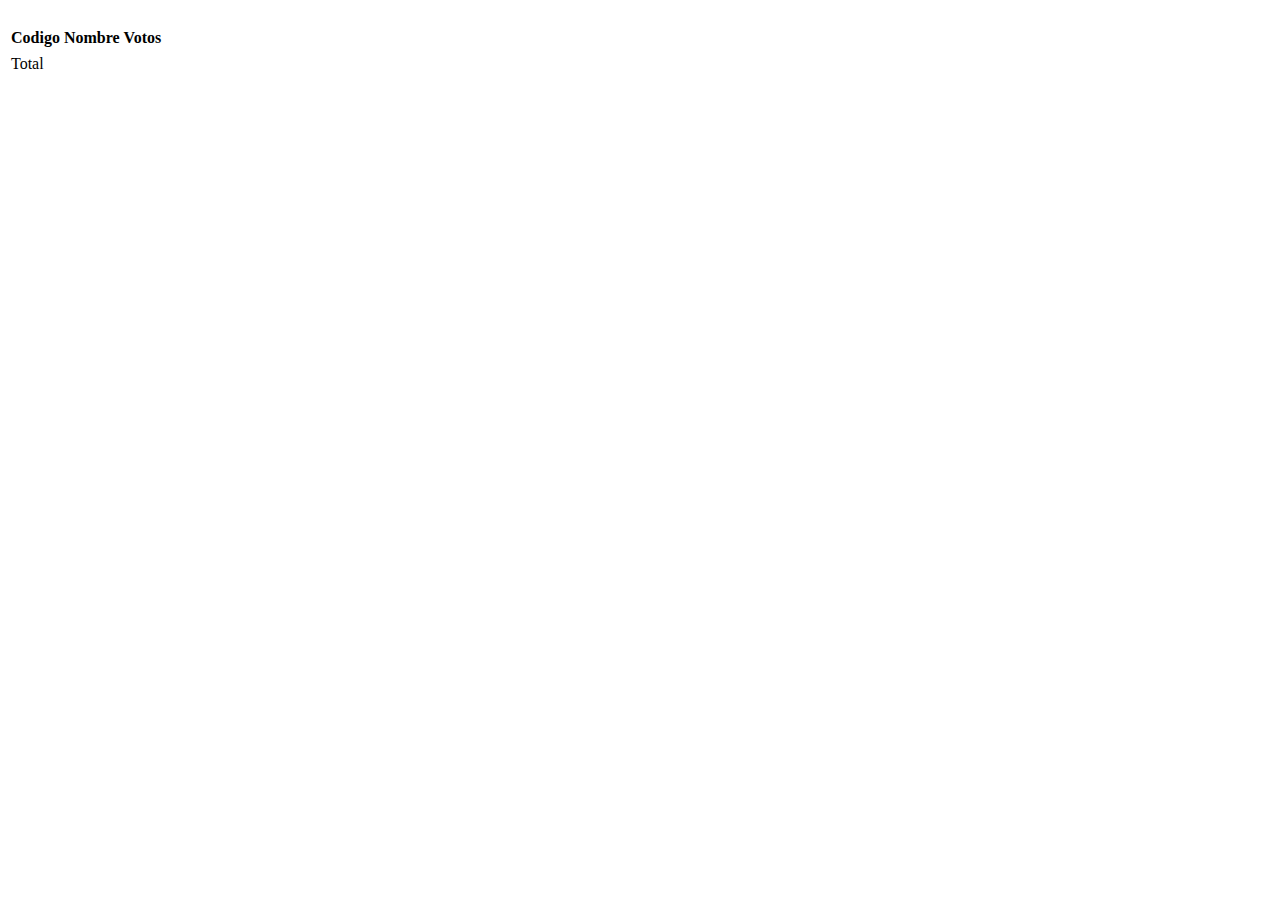
<file: Trabajo_Evaluativo/src/main/resources/templates/Estadistica.html>
<!DOCTYPE html>
<html xmlns:th="http://www.thymeleaf.org">
<head>
		<meta charset="UTF-8">
		<title>Vista de la encusta</title>
		<link rel="stylesheet" type="text/css" th:href="@{/webjars/bootstrap/5.1.3/css/bootstrap.min.css}">
	    <link rel="stylesheet" type="text/css" th:href="@{/css/style.css}">
		</head>
<body>
<header th:replace="/layouts/header :: header"></header>

<br>
			<div class="col-12 d-flex justify-content-center">
	<table class="table table-striped table-hover">
    <tr>
      <th scope="col">Codigo</th>
      <th scope="col">Nombre</th>
      <th scope="col">Votos</th>
    </tr>
 <tr th:each="candidato: ${estadistica}">
							<td th:text="${candidato.codigo}"></td>
							<td th:text="${candidato.nombre}"></td>
							<td th:text="${candidato.cantidadVotos}"></td>
</tr>
<tr ><td>Total</td><td th:text="${total}"></td></tr>
      
</table>
	<br><br>
			</div>	
        <script type="text/javascript" th:src="@{/webjars/jquery/3.6.0/jquery.min.js}"></script>
		<script type="text/javascript" th:src="@{/webjars/popper.js/2.9.3/umd/popper.min.js}"></script>
		<script type="text/javascript" th:src="@{/webjars/bootstrap/5.1.3/js/bootstrap.min.js}"></script>	  
				<footer th:replace="/layouts/footer :: footer"></footer>  
		
</body>
</html>
</file>
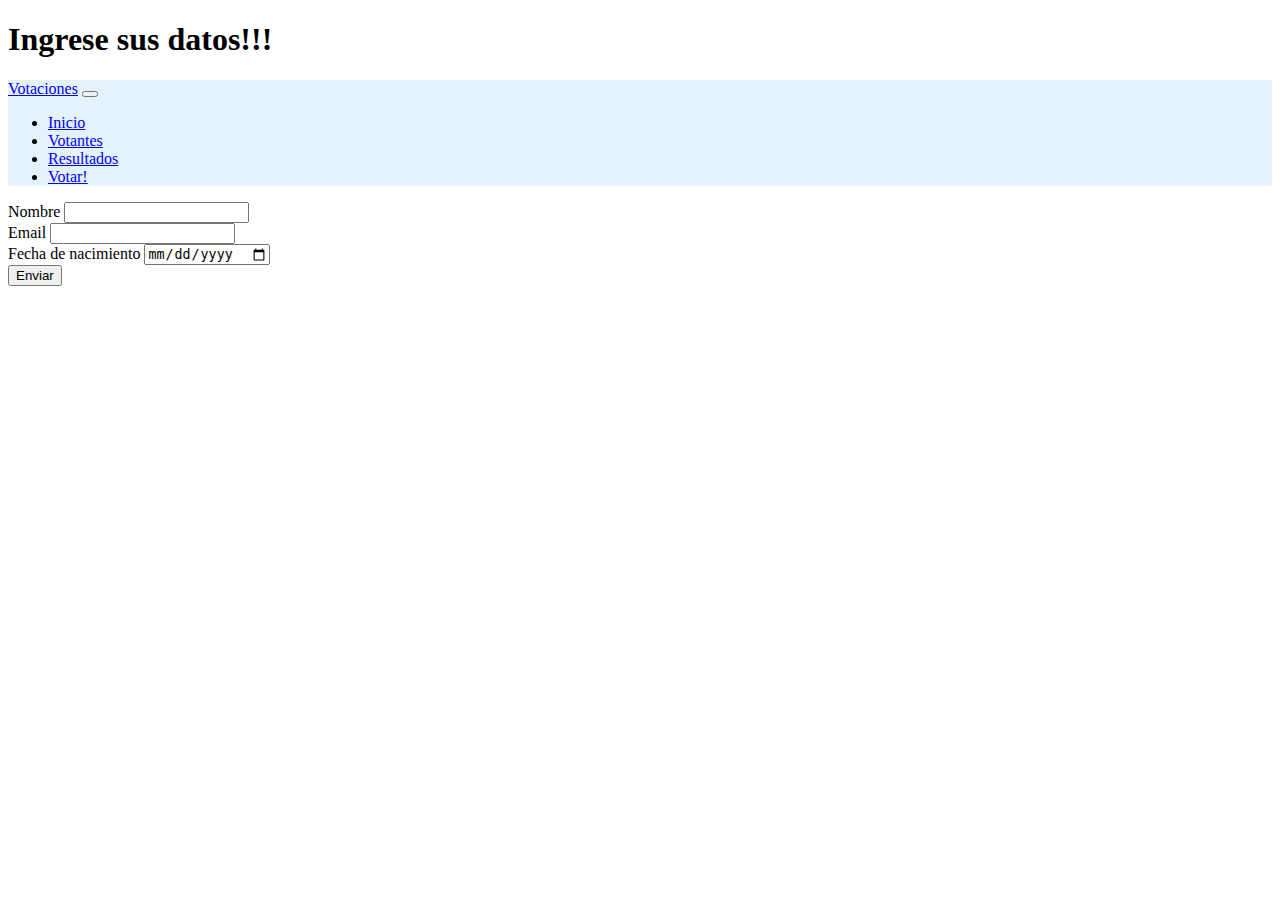
<file: Trabajo_Evaluativo/src/main/resources/templates/Registro.html>
<!DOCTYPE html>
<html xmlns:th="http://www.thymeleaf.org">
	<head>
		<meta charset="utf-8">
		<title>Registro</title>
		<link rel="stylesheet" href="../static/css/style.css">
				 <link href="https://cdn.jsdelivr.net/npm/bootstrap@5.2.0-beta1/dist/css/bootstrap.min.css" rel="stylesheet" integrity="sha384-0evHe/X+R7YkIZDRvuzKMRqM+OrBnVFBL6DOitfPri4tjfHxaWutUpFmBp4vmVor" crossorigin="anonymous">
		
		</head>
<body>
<header>
			<h1>Ingrese sus datos!!!</h1>	
			<nav class="navbar navbar-expand-lg bg-light" style="background-color: #e3f2fd;">
  <div class="container-fluid">
    <a class="navbar-brand" href="#">Votaciones</a>
    <button class="navbar-toggler" type="button" data-bs-toggle="collapse" data-bs-target="#navbarNav" aria-controls="navbarNav" aria-expanded="false" aria-label="Toggle navigation">
      <span class="navbar-toggler-icon"></span>
    </button>
    <div class="collapse navbar-collapse" id="navbarNav">
      <ul class="navbar-nav">
        <li class="nav-item">
          <a class="nav-link active" aria-current="page" href="Index.html">Inicio</a>
        </li>
        <li class="nav-item">
          <a class="nav-link" href="Votantes.html">Votantes</a>
        </li>
        <li class="nav-item">
          <a class="nav-link" href="Estadodelavotacion.html">Resultados</a>
        </li>
        <li class="nav-item">
          <a class="nav-link" href="Registro.html">Votar!</a>
        </li>
      </ul>
    </div>
  </div>
</nav>
			</header>
<form action="/my-handling-form-page" method="post">
	 		  
	 		  <form>
	 <div class="mb-3">
    <label for="exampleInputname1" class="form-label">Nombre</label>
    <input type="text" class="form-control" id="name">
  </div>
  <div class="mb-3">
    <label for="exampleInputEmail1" class="form-label">Email</label>
    <input type="email" class="form-control" id="exampleInputEmail1" aria-describedby="emailHelp">
     <div class="mb-3">
    <label for="exampleInputdate1" class="form-label">Fecha de nacimiento</label>
    <input type="date" class="form-control" id="date">
  </div>
 
  <button type="submit" class="btn btn-primary">Enviar</button>
</form>		
		</form>
		   <script src="https://cdn.jsdelivr.net/npm/bootstrap@5.2.0-beta1/dist/js/bootstrap.bundle.min.js" integrity="sha384-pprn3073KE6tl6bjs2QrFaJGz5/SUsLqktiwsUTF55Jfv3qYSDhgCecCxMW52nD2" crossorigin="anonymous"></script>
		
</body>
</html>
</file>
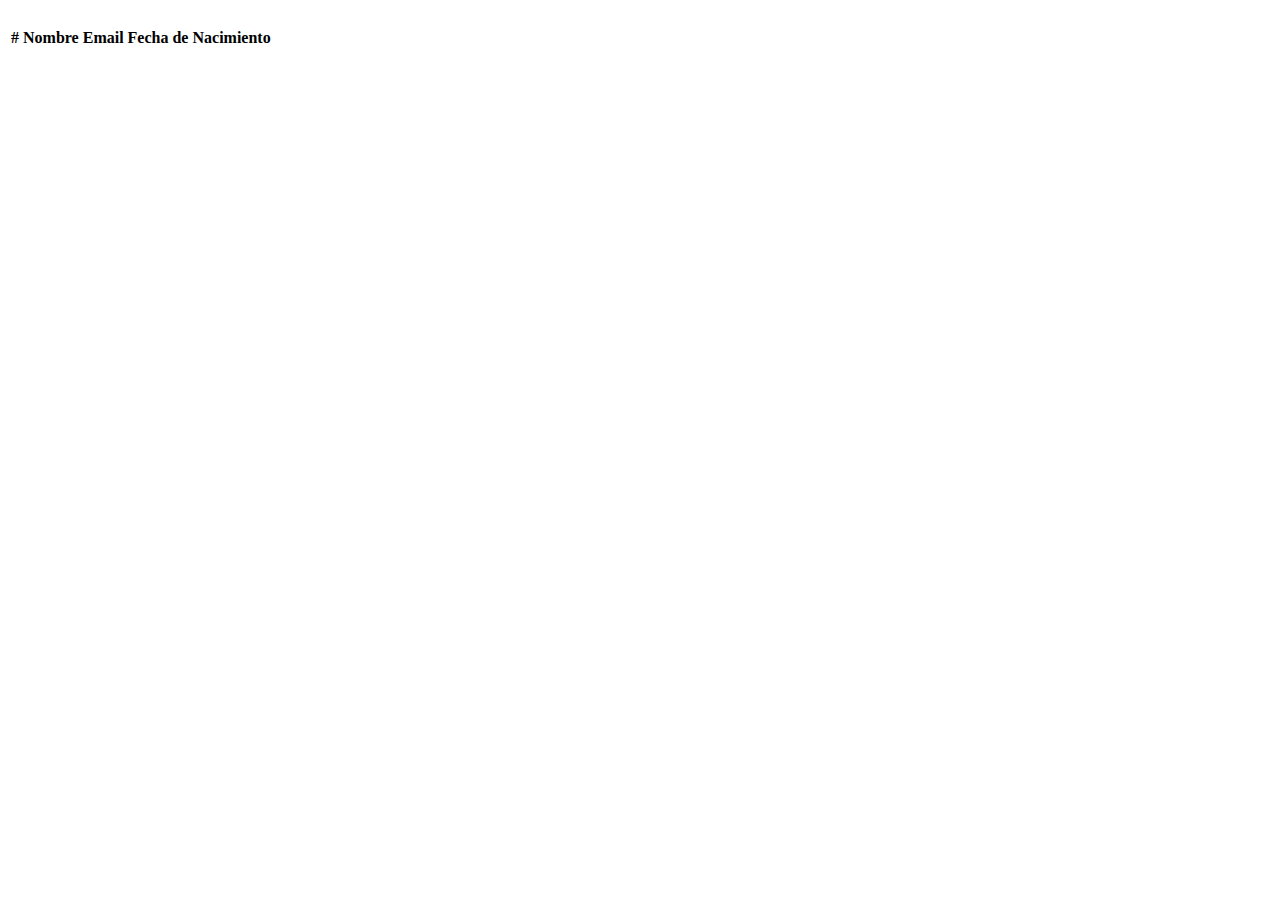
<file: Trabajo_Evaluativo/src/main/resources/templates/Votantes.html>
<!DOCTYPE html>
<html xmlns:th="http://www.thymeleaf.org">
<head>
		<meta charset="UTF-8">
		<title>Vista de la encusta</title>
		<link rel="stylesheet" type="text/css" th:href="@{/webjars/bootstrap/5.1.3/css/bootstrap.min.css}">
	    <link rel="stylesheet" type="text/css" th:href="@{/css/style.css}">
		</head>
<body>
<header th:replace="/layouts/header :: header"></header>

<br>
			<div class="col-12 d-flex justify-content-center">
	<table class="table table-striped table-hover">
    <tr>
      <th>#</th>
      <th>Nombre</th>
      <th>Email</th>
      <th>Fecha de Nacimiento</th>
    </tr>
 <tr th:each="usuario: ${listausuario}">
							<td th:text="${usuario.nombre}"></td>
							<td th:text="${usuario.email}"></td>
							<td th:text="${usuario.fechaNacimiento}"></td>
</tr>
      
</table>
	<br><br>
			</div>	
        <script type="text/javascript" th:src="@{/webjars/jquery/3.6.0/jquery.min.js}"></script>
		<script type="text/javascript" th:src="@{/webjars/popper.js/2.9.3/umd/popper.min.js}"></script>
		<script type="text/javascript" th:src="@{/webjars/bootstrap/5.1.3/js/bootstrap.min.js}"></script>	
		<footer th:replace="/layouts/footer :: footer"></footer>  
</body>
</html>
</file>
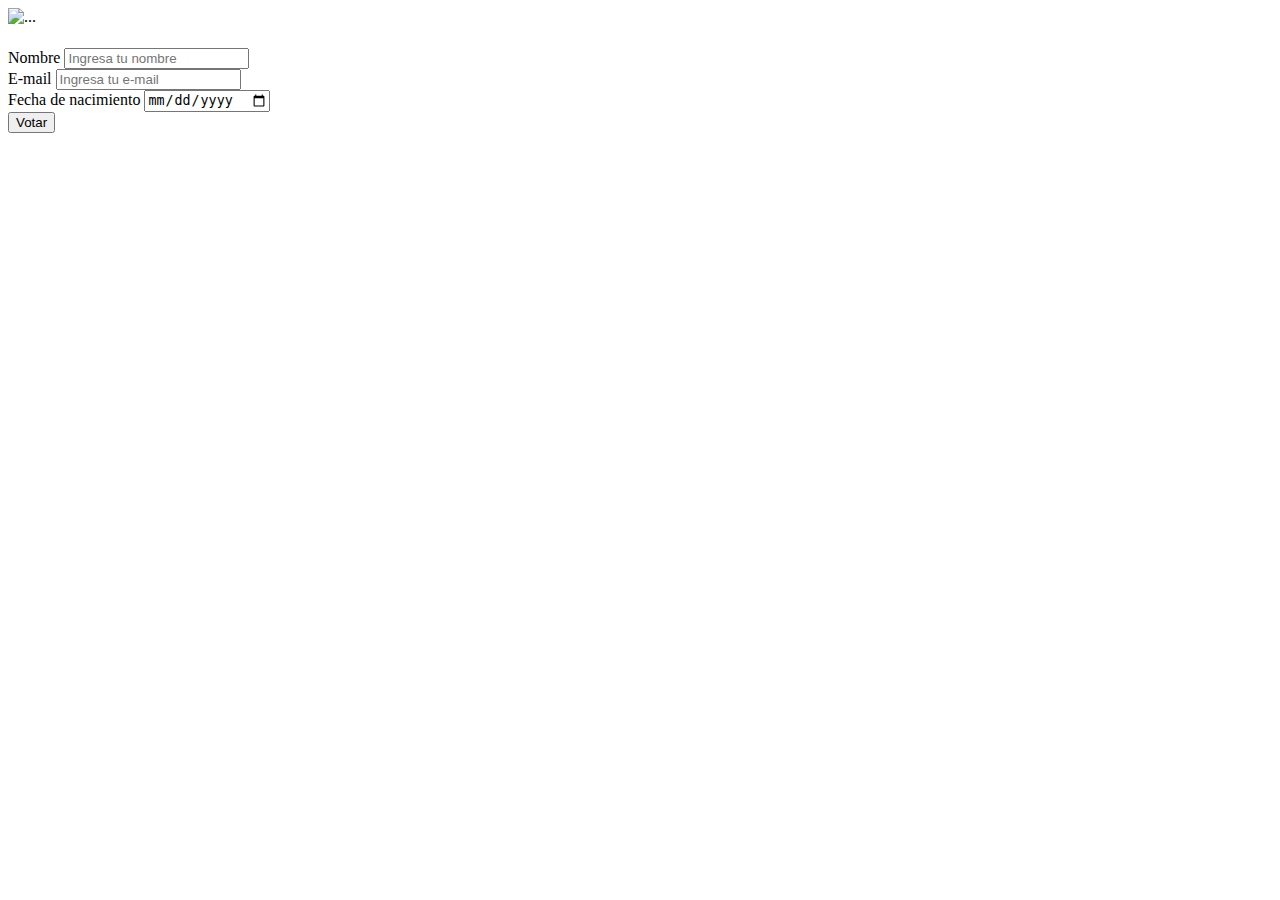
<file: Trabajo_Evaluativo/src/main/resources/templates/votar.html>
<!DOCTYPE html>
<html xmlns:th="http://www.thymeleaf.org">
<head>
	<meta charset="UTF-8">
	<title>Votar</title>
	<link rel="stylesheet" type="text/css" th:href="@{/webjars/bootstrap/5.1.3/css/bootstrap.min.css}">
	<link rel="stylesheet" type="text/css" th:href="@{/css/style.css}">
</head>
<body>
	<header th:replace="/layouts/header :: header"></header>
	<div class="row row-cols-3 row-cols-md-4">
		<div>
	  		<div class="col mb-4">
			    <div class="card h-100">
			      <img th:src="@{${'/images/'+candidato.imagen}}" class="card-img-top" alt="...">
			      <div class="card-body">
			        <h5 class="card-title" th:text="${candidato.nombre}"></h5>
			        <p class="card-text" th:text="${candidato.descripcion}"></p>
			        <p class="card-text"><small class="text-muted" th:text="${candidato.cantidadVotos}"></small></p>
			      </div>
			    </div>
		  	</div>
		</div>
		<form th:action="@{${'/votar/'+candidato.codigo}}" method="POST">
			<div class="mb-3">
				<label for="nombresId" class="form-label">Nombre</label> 
				<input  type="text" class="form-control" id="nombre" placeholder="Ingresa tu nombre">
			</div>
			<div class="mb-3">
				<label for="emailId" class="form-label">E-mail</label> 
				<input  type="email" class="form-control" id="emailId" placeholder="Ingresa tu e-mail">
				
			</div>
			<div class="mb-3">
				<label for="telefonoId" class="form-label">Fecha de nacimiento</label> 
				<input  type="date" class="form-control" id="fechaNacimiento">
				
			</div>
			<div class="d-grid gap-2 d-md-flex justify-content-md-end">
				<button class="btn neon-blue form-control" type="submit">Votar</button>
			</div>
		</form>
	</div>
	<footer th:replace="/layouts/footer :: footer"></footer>
</body>
</html>
</file>
<file: Trabajo_Evaluativo/src/main/resources/static/css/style.css>
.imagen{
	height: 250px;
}

.logo{
	width:4em;
	
}

#carouselExampleCaptions .carousel-item {
height: 450px;
}

.logo-footer{
	width:10em;
}

.neon-blue{
	border: solid #04d9ff;
	color: #04d9ff;
}

.neon-blue:HOVER{
    color: #ffffff;
    background: #04d9ff;
    box-shadow: 0 0 50px #04d9ff;
}

.agendaH{
	heigth: 100%;
	padding: 0px 25%;
	font-family:inherit;
	margin: auto;
}

.barra{
display: flex;
}
</file>
